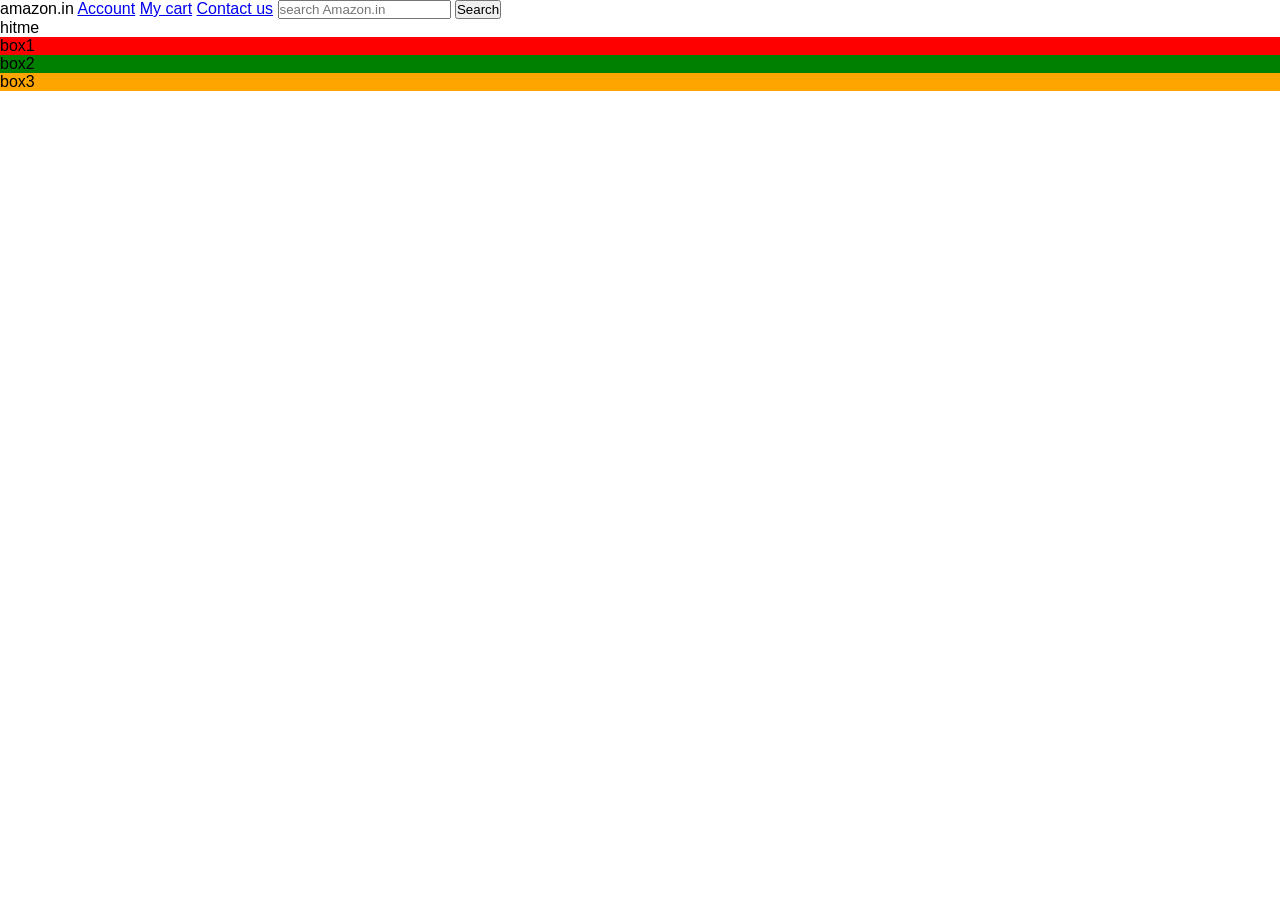
<file: flipkart-clone/hold.html>
<!DOCTYPE html>
<html lang="en">
<head>
    <meta charset="UTF-8">
    <meta name="viewport" content="width=device-width, initial-scale=1.0">
    <title>Document</title>
    <link rel="stylesheet" href="styles.css">
</head>
<body>
    <div id="square">
        <div id="red"></div>
            <div id="green"></div>
                <div id="yellow"></div>
    </div>
   <div id="navbar"></div>
   <a id="logo">amazon.in</a>
   <a href="#">Account</a>
   <a href="#">My cart</a>
   <a href="#">Contact us</a>
    <input placeholder="search Amazon.in">
    <button>Search</button>
    <div>hitme</div>
    <div style="background-color: red;">box1</div>
    <div id="box2" style="background-color: green;">box2</div>
    <div style="background-color: orange;">box3</div>
</body>
</html>
</file>
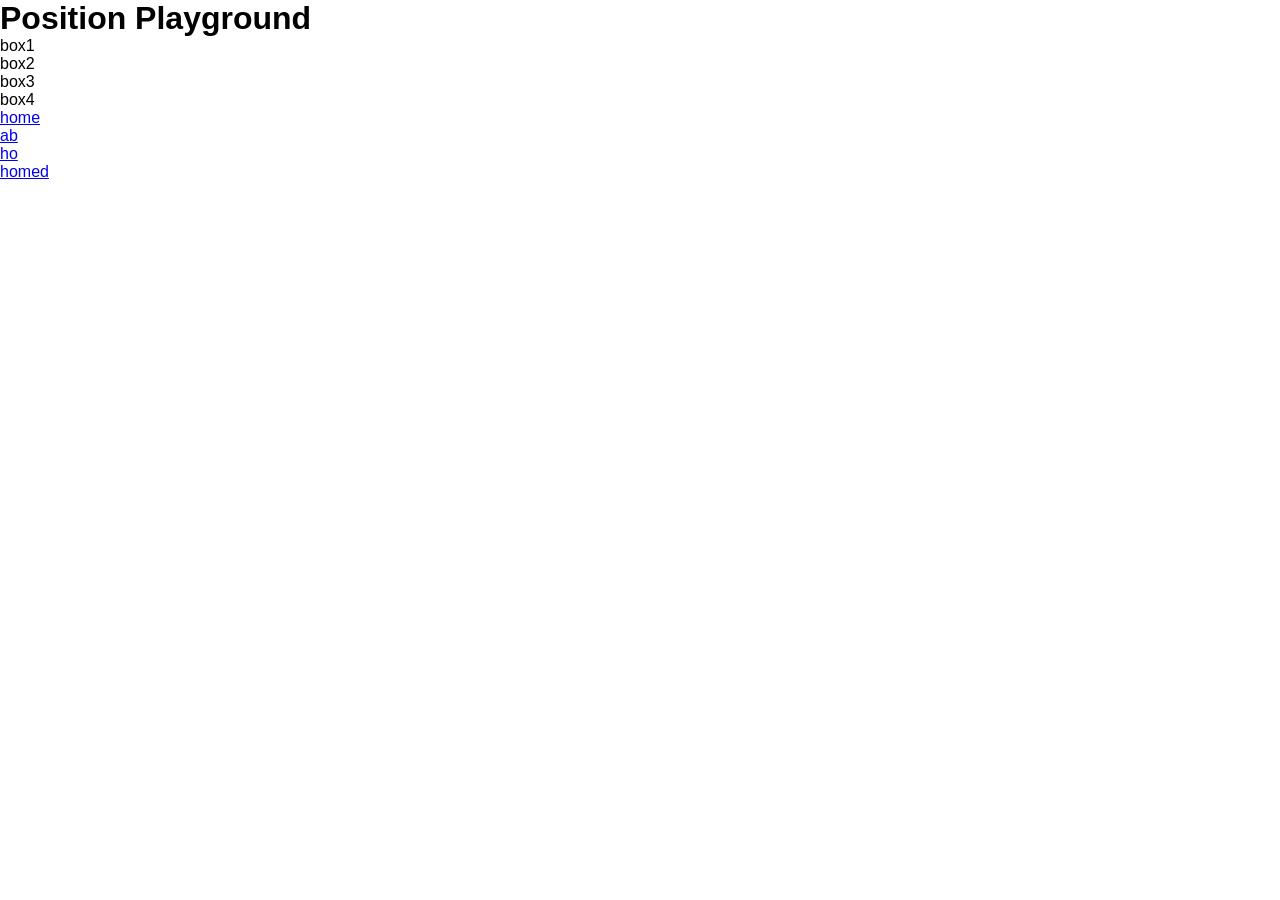
<file: flipkart-clone/index3.html>
<!DOCTYPE html>
<html lang="en">
<head>
    <meta charset="UTF-8">
    <meta name="viewport" content="width=device-width, initial-scale=1.0">
    <title>Document</title>
    <link rel="stylesheet" href="styles.css">
</head>
<body>
    <h1>Position Playground</h1>
    <div id="box1">box1</div>
    <div id="box2">box2</div>
    <div id="box3">box3</div>
    <div id="box4">box4</div>
    <ul class="navbar">
        <li><a href="#">home</a></li>
        <li><a href="#">ab</a></li>
        <li><a href="#">ho</a></li>
        <li><a href="#">homed</a></li>
    </ul>
</ul>
<div class="outer">
    <div class="inner"></div>
</div>
</div>
</body>
</html>
</file>
<file: flipkart-clone/styles.css>
* {
  box-sizing: border-box;
  margin: 0px;
  padding: 0px;
  font-family: 'Roboto', sans-serif;
}

.navBar {
  width: 100%;
  height: 56px;
  background-color: #2874f0;
  color: #f0f0f0;
  display: flex;
  align-items: center;
  justify-content: space-evenly;
}

.logoSection {
  width: 80px;
  display: inline;
  margin: 2px 0px 2px 170px;
}

.flipkart-logo {
  width: 75px;
  height: 20.11px;
  margin-top: 15px;
}

.logo-text {
  font-family: 'Poppins', sans-serif;
  font-size: 11px;
  font-style: italic;
  width: 75px;
  height: 15.4px;
  margin-bottom: 15px;
}



#plus {
  color: #ffe500;
  font-size: 11px;
}

.searchBox {
  width: 340px;
  display: flex;
  margin-right: 10px;
}

.input {
  height: 36px;
  width: 564px;
  border-radius: 5px;
  padding: 0 16px;
  border-radius: 2px 0 0 2px;
  border: 0;
  outline: 0 none;

}

.search-logo {
  height: 36px;
  width: 44px;
  border-top-right-radius: 2px;
  border-bottom-right-radius: 2px;
  cursor: pointer;
  padding: 4px 12px 2px 8px;
  background-color: #fff;
  border: 0;
  outline: 0 none;
  color: #2874f0;
  display: flex;
  align-items: center;
  justify-content: center;
}

.loginBox {
  margin-right: 10px;
}

.login {
  color: #2874f0;
  background-color: #fff;
  cursor: pointer;
  border-radius: 2px;
  height: 32px;
  padding: 5px 40px;
  border: 1px solid #dbdbdb;
}

.becomeSellerBox {
  width: 155px;
  margin-right: 10px;
  display: flex;
  align-items: center;
  justify-content: center;
}

.moreBox {
  width: 50px;
  margin-right: 10px;
  align-items: center;
  justify-content: center;
}

.cartBox {
  width: 65px;
  margin-right: 150px;
  align-items: center;
  justify-content: center;
}

.belowNavBar {
  display: flex;
  max-width: 1280px;
  color: #212121;
  justify-content: space-evenly;
  align-items: center;
}

.smallCard {
  /* border: 2px solid red; */
  width: 94px;
  height: 112px;
  padding: 10px;
  margin: 0px 20px;
}

.card {
  height: 64px;
  width: 64px;
}


.smallCard p {
  text-align: center;
}


.heroSection {
  background-size: cover;
  display: flex;
  justify-content: center;
  align-items: center;
  max-width: 1680px;
  height: 280px;
}

.itemSection {
  max-width: 1434px;
  height: 314px;
  display: flex;
  align-items: center;
  justify-content: space-evenly;
}

.item {
  width: 232px;
  height: 314px;
  display: flex;
  align-items: center;
  justify-content: center;
  flex-direction: column;
}

.itemImg {
  height: 200px;
}

.itemDescription {
  font-size: 14px;
  font-weight: 500;
  margin-top: 15px;
  text-align: center;
}

.buyNowText {
  color: #388e3c;
  padding-top: 8px;
  font-size: 16px;
  text-align: center;
}

.itemHeadName {
  word-wrap: break-word;
  font-size: 30px;
  line-height: 1.38;
  color: #2e2e2e;
  text-align: center;

}

.viewAllSection {
  margin-top: 24px;
  text-align: center;
}



.viewAllButton {
  background: #2874f0;
  color: #fff;
  box-shadow: 0 2px 4px 0 rgba(0, 0, 0, .2);
  border: none;
  height: 38px;
  width: 96px;
  display: flex;
  align-items: center;
  justify-content: center;
}

.viewAllText {
  font-size: 13px;

}


.line {
  width: 100%;
  border: none;
  border-top: 8px solid rgba(213, 207, 207, 0.617);
}

.footerSection {
  max-width: 1719px;
  /* height: 346px; */
  height: 300px;
  background-color: #172337;
  display: flex;

}

.footerLeft {
  display: flex;
  width: 50%;
  margin-left: 65px;
  justify-content: space-evenly;
}

.footerInfo {
  width: 252px;
  height: 194px;
  padding-top: 40px;
}

.footerInfoHeading {
  color: #878787;
  font-size: 12px;
  font-weight: 400;
  margin-bottom: 9px;
}

.footerContent {
  color: #ffffff;
  font-size: 12px;

  line-height: 2;
}

.footerRight {
  display: flex;
  width: 50%;
  margin-right: 30px;
  justify-content: space-evenly;
}

.footerExtras {
  margin-top: 0.35px;
  background-color: #172337;
  display: flex;
  align-items: center;
  justify-content: space-evenly;
  max-width: 1719px;
  height: 70px;
  color: #ffffff;
  font-size: 14px;
  line-height: 2;
  padding-left: 25px;
  padding-right: 10px;
}
</file>
